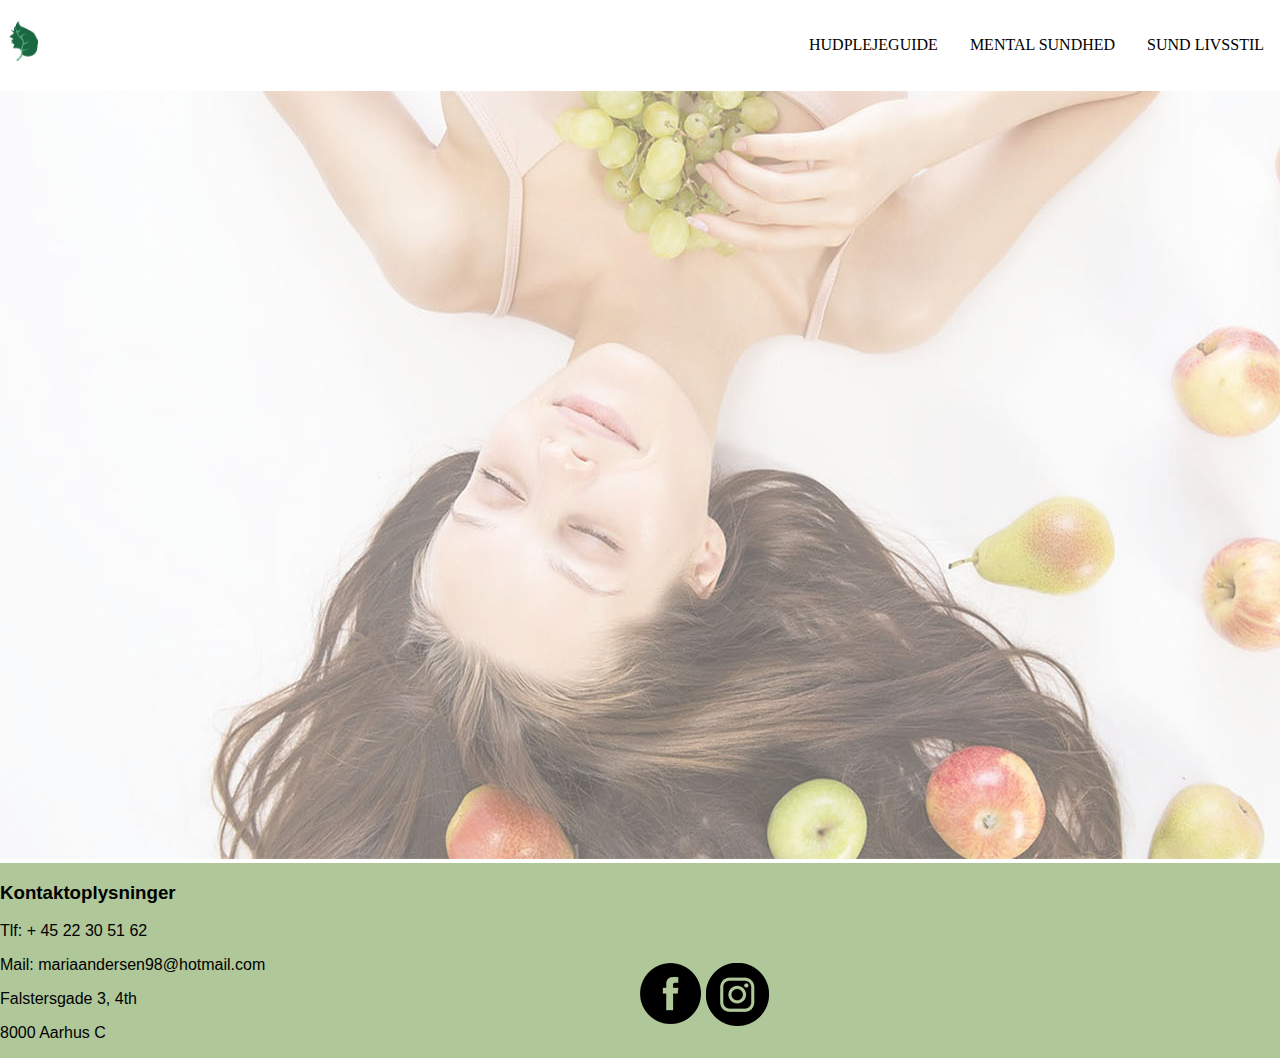
<file: index.html>
<!DOCTYPE html>
<html lang="da">

<head>
	<meta charset="utf-8">
	<title>Skønhed og personlig velvære</title>
	<meta name="author" content="Maria Frederikke Andersen">
	<meta name="Skønhed og personlig velvære" content="Skønhed og personlig velvære">
	<meta name="viewport" content="width=device-width, initial-scale=1.0">
	<link rel="stylesheet" href="css/style.css">
    
</head>
<body>
<!-- Header/nav bar HTML kode -->
    <nav>
        <div>
            <h1><a href="index.html"><img src="images/LOGO%20online%20magasin.png" alt=logo></a></h1>
        </div>
        
        <ul>
            <li><a href ="hudplejeguide.html">HUDPLEJEGUIDE</a></li>
            <li><a href ="mentalsundhed.html">MENTAL SUNDHED</a></li>
            <li><a href ="sundlivsstil.html">SUND LIVSSTIL</a></li>
        </ul>
    </nav>
    
    <!-- Indsættelse af baggrundsbillede-->
    <img src ="images/Pexels2.jpg" alt="dame"> 
    
</body>
    
    <main></main>
    
    <!-- HTML footer kode-->
    <footer class="flex-container">

        <div>
            <h3>Kontaktoplysninger</h3>
            <p>Tlf: + 45 22 30 51 62</p>
            <p>Mail: mariaandersen98@hotmail.com</p>
            <p>Falstersgade 3, 4th</p>
            <p>8000 Aarhus C</p>
        </div>
        
         <div id=socialemedier>
            <a href="#"><img src="images/fb_logo.png" alt="fb"></a>
            <a href="#"><img src="images/ig_logo.png" alt="ig"></a>
        </div>
    
    </footer>

</html>
</file>
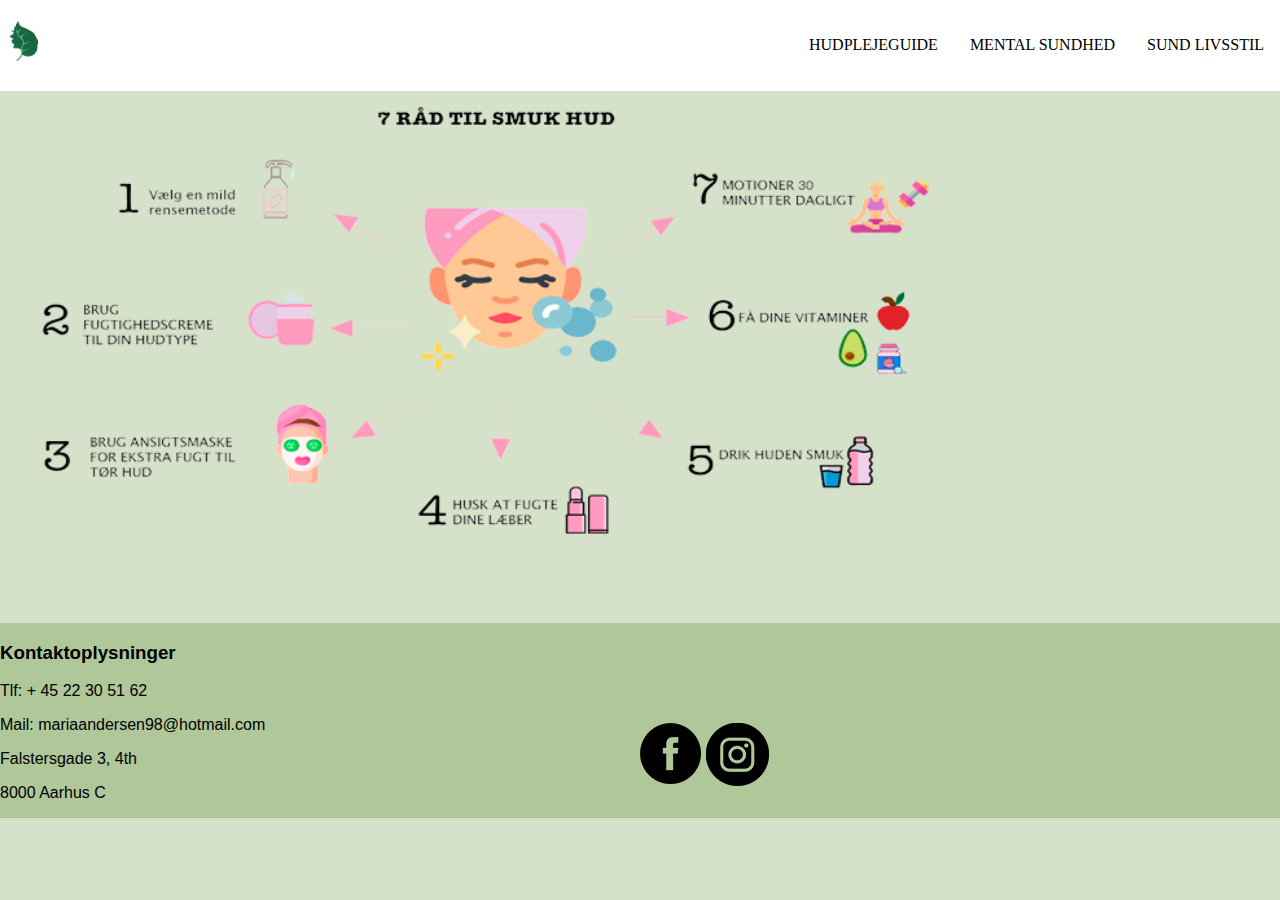
<file: hudplejeguide.html>
<!DOCTYPE html>
<html lang="da">

<head>
	<meta charset="utf-8">
	<title>Skønhed og personlig velvære</title>
	<meta name="author" content="Maria Frederikke Andersen">
	<meta name="Skønhed og personlig velvære" content="Skønhed og personlig velvære">
	<meta name="viewport" content="width=device-width, initial-scale=1.0">
	<link rel="stylesheet" href="css/style.css">
</head>
<body>
    <nav>
        <div>
            <h1><a href="index.html"><img src="images/LOGO%20online%20magasin.png" alt=logo></a></h1>
        </div>
        
        <ul>
            <li><a href ="hudplejeguide.html">HUDPLEJEGUIDE</a></li>
            <li><a href ="mentalsundhed.html">MENTAL SUNDHED</a></li>
            <li><a href ="sundlivsstil.html">SUND LIVSSTIL</a></li>
        </ul>
    </nav>

<p><img src="images/infographic.png" alt="infographic" width="1000" height="500" style="vertical-align:middle"></p>
    
    <body style="background-color: #D5E1C9;">
    </body>
	
</body>
    
    <main></main>
	 <!-- HTML footer kode-->
    <footer class="flex-container">

        <div>
            <h3>Kontaktoplysninger</h3>
            <p>Tlf: + 45 22 30 51 62</p>
            <p>Mail: mariaandersen98@hotmail.com</p>
            <p>Falstersgade 3, 4th</p>
            <p>8000 Aarhus C</p>
        </div>
        
         <div id=socialemedier>
            <a href="#"><img src="images/fb_logo.png" alt="fb"></a>
            <a href="#"><img src="images/ig_logo.png" alt="ig"></a>
        </div>
    
    </footer>

</html>
</file>
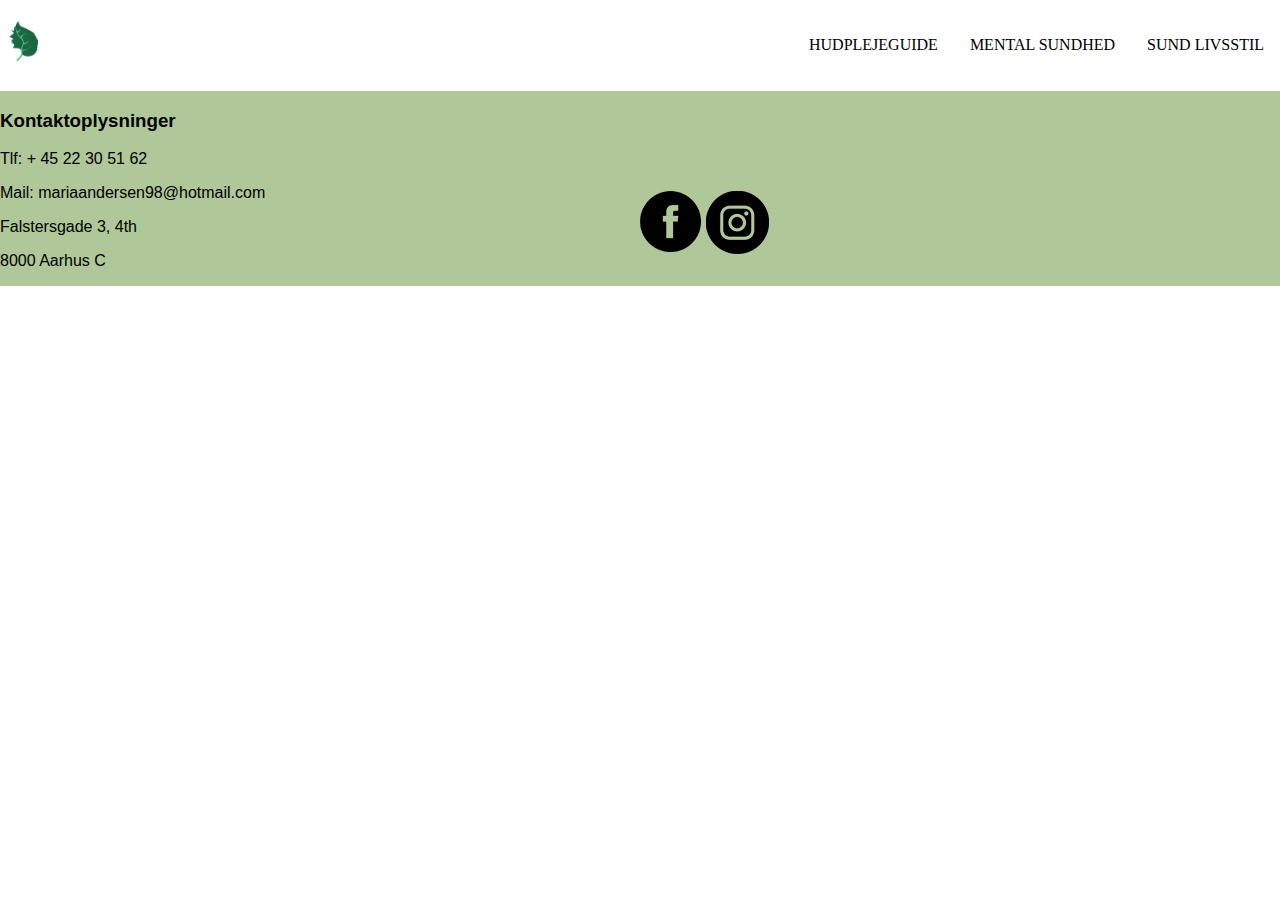
<file: mentalsundhed.html>
<!DOCTYPE html>
<html lang="da">

<head>
	<meta charset="utf-8">
	<title>Skønhed og personlig velvære</title>
	<meta name="author" content="Maria Frederikke Andersen">
	<meta name="Skønhed og personlig velvære" content="Skønhed og personlig velvære">
	<meta name="viewport" content="width=device-width, initial-scale=1.0">
	<link rel="stylesheet" href="css/style.css">
</head>
<body>
    <nav>
        <div>
            <h1><a href="index.html"><img src="images/LOGO%20online%20magasin.png" alt=logo></a></h1>
        </div>
        
        <ul>
            <li><a href ="hudplejeguide.html">HUDPLEJEGUIDE</a></li>
            <li><a href ="mentalsundhed.html">MENTAL SUNDHED</a></li>
            <li><a href ="sundlivsstil.html">SUND LIVSSTIL</a></li>
        </ul>
    </nav>
    
	
</body>
    
    <main>
    
    </main>
	 <!-- HTML footer kode-->
    <footer class="flex-container">

        <div>
            <h3>Kontaktoplysninger</h3>
            <p>Tlf: + 45 22 30 51 62</p>
            <p>Mail: mariaandersen98@hotmail.com</p>
            <p>Falstersgade 3, 4th</p>
            <p>8000 Aarhus C</p>
        </div>
        
         <div id=socialemedier>
            <a href="#"><img src="images/fb_logo.png" alt="fb"></a>
            <a href="#"><img src="images/ig_logo.png" alt="ig"></a>
        </div>
    
    </footer>

</html>
</file>
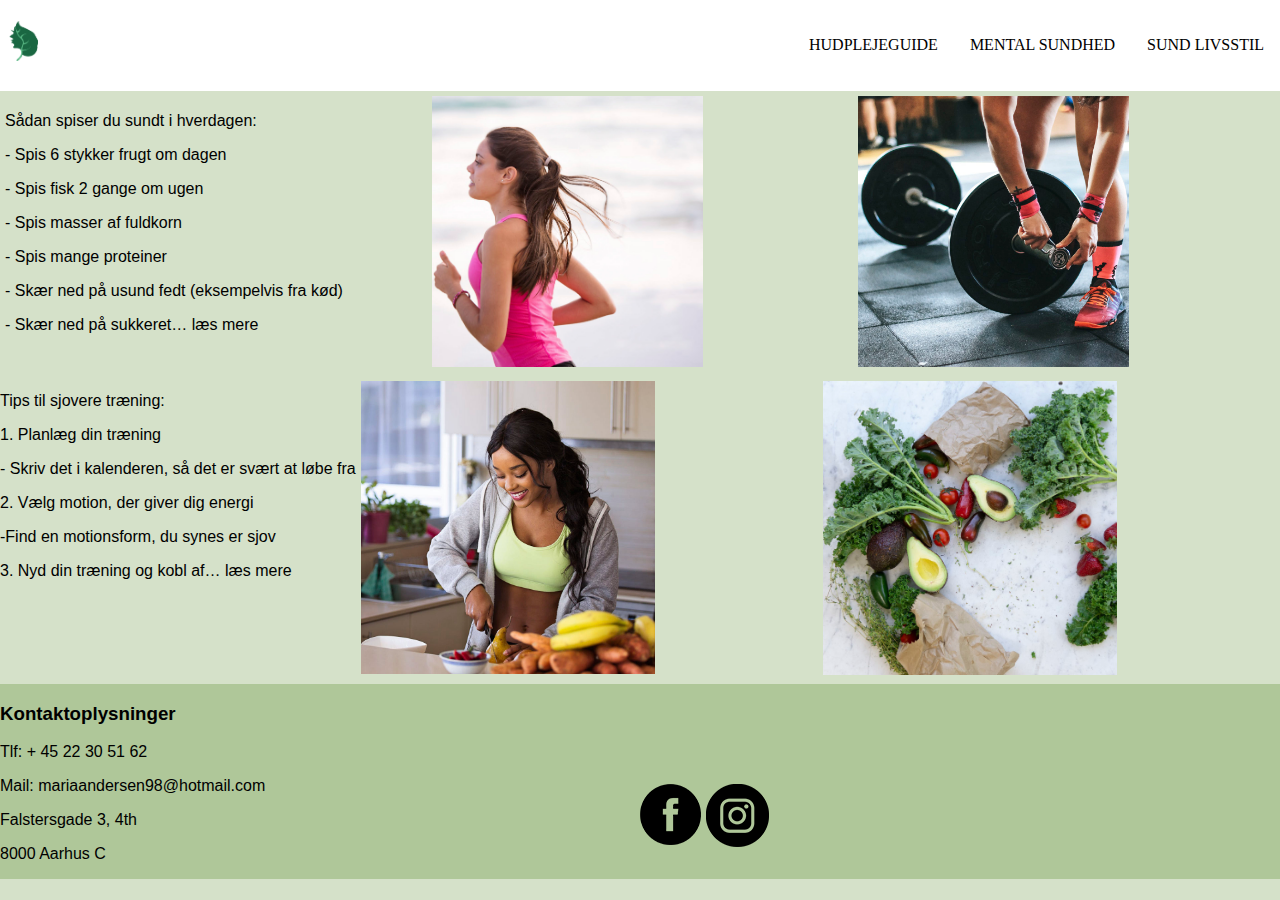
<file: sundlivsstil.html>
<!DOCTYPE html>
<html lang="da">

<head>
	<meta charset="utf-8">
	<title>Skønhed og personlig velvære</title>
	<meta name="author" content="Maria Frederikke Andersen">
	<meta name="Skønhed og personlig velvære" content="Skønhed og personlig velvære">
	<meta name="viewport" content="width=device-width, initial-scale=1.0">
	<link rel="stylesheet" href="css/style.css">
</head>
<body>
    <nav>
        <div>
            <h1><a href="index.html"><img src="images/LOGO%20online%20magasin.png" alt=logo></a></h1>
        </div>
        
        <ul>
            <li><a href ="hudplejeguide.html">HUDPLEJEGUIDE</a></li>
            <li><a href ="mentalsundhed.html">MENTAL SUNDHED</a></li>
            <li><a href ="sundlivsstil.html">SUND LIVSSTIL</a></li>
        </ul>
    </nav>

	<body style="background-color: #D5E1C9;">
    </body>
    
</body>
    
    <main>
        <div class="row">
    <div class="column">
    <p>Sådan spiser du sundt i hverdagen:</p>
    <p>- Spis 6 stykker frugt om dagen</p>
    <p>- Spis fisk 2 gange om ugen</p>
    <p>- Spis masser af fuldkorn </p>
    <p>- Spis mange proteiner</p>
    <p>- Skær ned på usund fedt (eksempelvis fra kød)</p>
    <p>- Skær ned på sukkeret…   læs mere</p>
        
  </div>
  <div class="column">
    <img src="images/RUNNING.jpg" alt="run" style="width:65%">
  </div>
  <div class="column">
    <img src="images/FITNESS1.jpg" alt="fitness" style="width:65%">
  </div>

</div>
            <div class="row2">
    <div class="column1">
    <p>Tips til sjovere træning:</p>

<p>1. Planlæg din træning</p>
      <p> - Skriv det i kalenderen, så det er      
         svært at løbe fra</p>

        <p>2. Vælg motion, der giver dig energi</p>
        <p>-Find en motionsform, du synes er 
   sjov</p>

<p>3. Nyd din træning og kobl af… læs mere</p>
    
        
  </div>
  <div class="column">
    <img src="images/FOOD2.jpg" alt="run" style="width:65%">
  </div>
  <div class="column">
    <img src="images/FOOD1.jpg" alt="fitness" style="width:65%">
  </div>

</div>

    </main>
	  <!-- HTML footer kode-->
    <footer class="flex-container">

        <div>
            <h3>Kontaktoplysninger</h3>
            <p>Tlf: + 45 22 30 51 62</p>
            <p>Mail: mariaandersen98@hotmail.com</p>
            <p>Falstersgade 3, 4th</p>
            <p>8000 Aarhus C</p>
        </div>
        
         <div id=socialemedier>
            <a href="#"><img src="images/fb_logo.png" alt="fb"></a>
            <a href="#"><img src="images/ig_logo.png" alt="ig"></a>
        </div>
    
    </footer>

</html>
</file>
<file: css/style.css>
/**
 * fil: css/style.css
 **/

body, html {
    font-size: 100%;
    font-family:"american typewriter", sans-serif;    
}
body, html{
    margin: 0;
    padding: 0;    
}

nav ul {
    list-style: none;
    padding:0;
    background: #000;
}

nav ul li a{
    color: black;
    text-decoration: none;
    padding: .8rem 1rem;
    display: block;  
    line-height: 1;
    font-family: american typewriter;
}

nav ul li{
    border-bottom: 1 px solid #ddd;
}

/*styling af logo*/

nav div: first-child{
    background: #fff;
}
nav div: first-child h1{  
    line-height: 0;
    padding: .8rem 0rem;
    text-align: center;
}
nav div: first-child img{
    filter: contrast(0);
}

nav div: first-child h1, nav ul {
    margin:0;
}
/*styling af større devices*/

@media only screen and (min-width: 30em) {
    nav {
        display: flex;
        justify-content: space-between;
        background: #fff;
        align-items: center;
    }
    nav ul{
        display: flex;
        align-items: center;
        background: none;
        flex-wrap: wrap;
    }
    nav div: first-child h1{
        padding:0;
        margin:0 1rem;
    }
    nav div:first-child img{
        height: 40px;
    }
    
    nav ul li {
        border-bottom: none;
        flex: 1 0 auto;
        position: relative;
    }
    nav ul li a{
        padding:1.2rem 1rem;
    }
    nav ul li a::before,nav ul li a::after {
        content: "";
        display: block;
        position: absolute;
        bottom: 0;
        right: 0;
        width: 0%;
        height: 2px;
        background: #AFC799;
        transition: .2s width ease-in-out;    
    }
    
    nav ul li a::before{
        left: 0;        
    }
    
    nav ul li a:hover::after, nav ul li a:hover::before{
        width: 50%;    
    }
}

/*Footer CSS*/
footer {
    background-color: #AFC799;
}

.flex-container {
  display: flex;
  justify-content: space-between;
}

#socialemedier { 
    display: flex;
    flex-direction: row;
    padding-top: 100px;
    height:50%;
    width: 50%;
    float: right;
    text-align: right;
    
}

/*billede og tekst under sundlivsstil.html*/
.column {
  float: left;
  width: 33.33%;
  padding: 5px;
}

/* Clear floats after image containers */
.row::after {
  content: "";
  clear: both;
  display: table;
}
.row {
  display: flex;
}

.column {
  flex: 33.33%;
  padding: 5px;
    
}

/*responsivt design*/
@media screen and (max-width: 500px) {
  .column {
    width: 100%;
  }
}
.row2::after {
  content: "";
  clear: both;
  display: table;
}
.row2 {
  display: flex;
}

.column2 {
  flex: 33.33%;
  padding: 5px;
    
}

/*responsivt design*/
@media screen and (max-width: 500px) {
  .column {
    width: 100%;
  }
}
</file>
